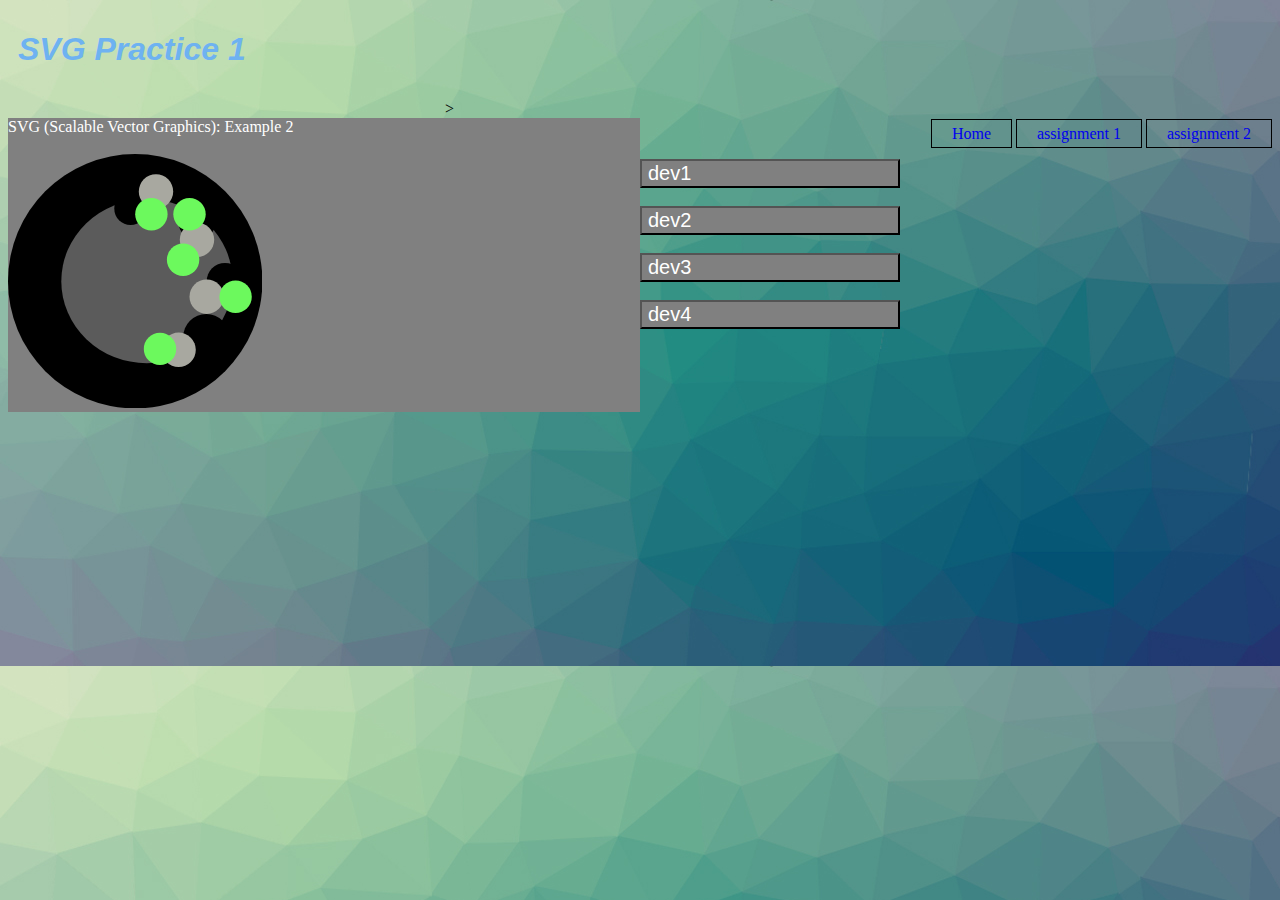
<file: assignment 1.html>
<!DOCTYPE html> 
<html lang="en"> 
    <head>     
        <meta charset="UTF-8">     
        <meta name="viewport" content="width=device-width, initial-scale=1.0">     
        <meta http-equiv="X-UA-Compatible" content="ie=edge">     
        <title>professional cad svg example</title>          
        <link rel="stylesheet" href="style 1.css">
    </head> <body>     
        <h1>SVG Practice 1</h1> 
        <ul>
                <li><a href="index.html">Home</a></li>
                <li><a href="assignment 1.html">assignment 1</a></li>
                <li><a href="assignment 2.html">assignment 2</a></li></ul>>    
        <br> 
        <div class="projects">    SVG (Scalable Vector Graphics): Example 2              
            <br><br> 
 
<svg  
x="0px" y="0px" width="254.3px" height="254.3px" 
viewBox="0 0 254.3 254.3" enable-background="new 0 0 254.3 254.3" xml:space="preserve"> 
 
        <g class="dev1">             
            <circle class="dev1" fill="#284F2A" cx="127.2" cy="127.2" r="127.2"/>         
        </g>         
        <g class="dev5">             
            <ellipse class="dev5" fill="#5B5B5B" cx="138.9" cy="127.2" rx="85.6" ry="82"/>         
        </g>         
        <g class="dev2">             
            <circle class="dev2" fill="#FFFF00" cx="122.6" cy="54.7" r="16.3"/>             
            <ellipse class="dev2" fill="#FFFF00" cx="189" cy="68.8" rx="18.4" ry="17"/>             
            <circle class="dev2" fill="#FFFF00" cx="217" cy="127.2" r="18.3"/>             
            <circle class="dev2" fill="#FFFF00" cx="198.3" cy="183" r="23.1"/>         
        </g>         
        <g class="dev3">             
            <circle class="dev3" fill="#A8A8A0" cx="148" cy="37.5" r="17.2"/>             
            <circle class="dev3" fill="#A8A8A0" cx="189" cy="85.8" r="17.2"/>             
            <circle class="dev3" fill="#A8A8A0" cx="198.7" cy="142.7" r="17.2"/>             
            <circle class="dev3" fill="#A8A8A0" cx="170.6" cy="195.8" r="17.2"/>         
        </g> 
        <g class="dev4">             
            <circle class="dev4" fill="#6CF95D" cx="143.4" cy="60.2" r="16.2"/>             
            <circle class="dev4" fill="#6CF95D" cx="181.5" cy="60.2" r="16.2"/>             
            <circle class="dev4" fill="#6CF95D" cx="175.1" cy="105.8" r="16.2"/>             
            <circle class="dev4" fill="#6CF95D" cx="227.6" cy="142.7" r="16.2"/>             
            <circle class="dev4" fill="#6CF95D" cx="152" cy="194.9" r="16.2"/>         
        </g> 
    </svg>
 
</div> 
 
<div class="buttons" id="sidebar" > 
 
                 <button id="dev1">dev1</button><br><br>         
                 <button id="dev2">dev2</button><br><br>         
                 <button id="dev3">dev3</button><br><br>         
                 <button id="dev4">dev4</button><br><br>             
                </div> 
 
<script>          
const dev1Button = document.querySelector('#dev1');     
const dev2Button = document.querySelector('#dev2');     
const dev3Button = document.querySelector('#dev3');     
const dev4Button = document.querySelector('#dev4'); 
 
    const dev1 = document.querySelector('.dev1');     
    const dev2 = document.querySelector('.dev2');     
    const dev3 = document.querySelector('.dev3');     
    const dev4 = document.querySelector('.dev4'); 
 
    dev1Button.addEventListener('click', e =>{ dev1.classList.toggle('removed');}); 
 
    dev2Button.addEventListener('click', e =>{ dev2.classList.toggle('removed');}); 
 
    dev3Button.addEventListener('click', e =>{ dev3.classList.toggle('removed');}); 
 
    dev4Button.addEventListener('click', e =>{ dev4.classList.toggle('removed');}); 
 
    </script> 
    </body> 
    </html>
</file>
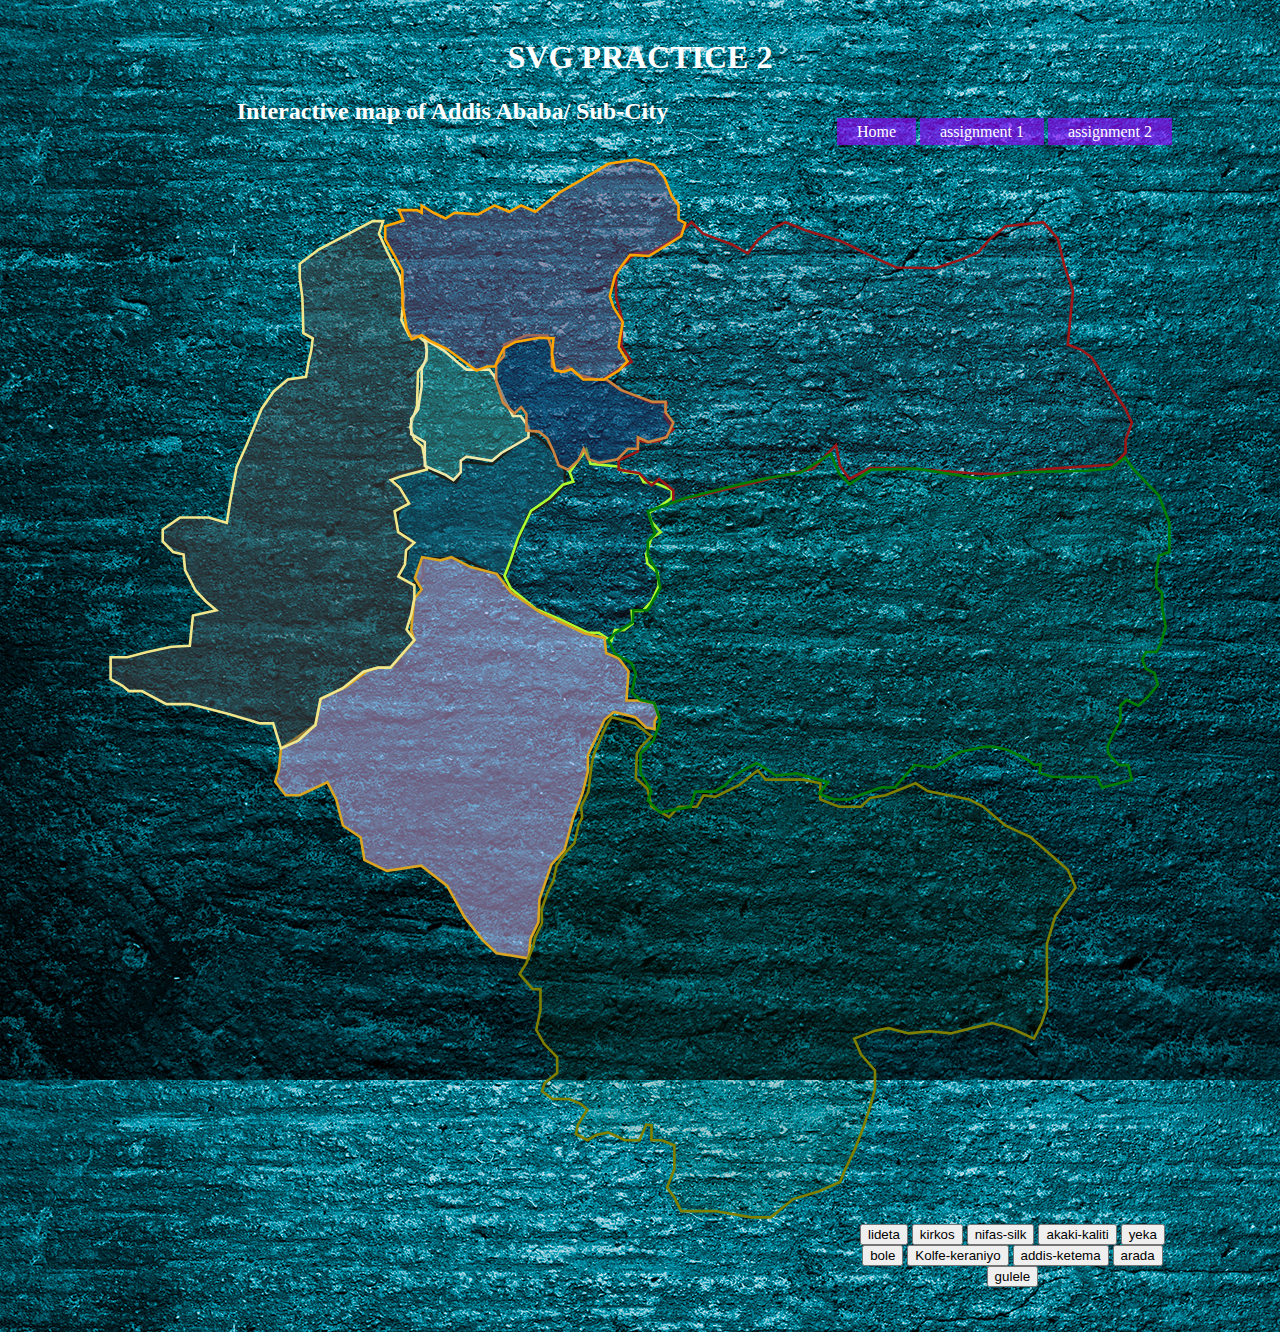
<file: assignment 2.html>
<!DOCTYPE html>
<html lang="en">
<head>
    <meta charset="UTF-8">
    <meta name="viewport" content="width=device-width, initial-scale=1.0">
    <meta http-equiv="X-UA-Compatible" content="ie=edge">
    <title>professional cad svg </title>
    <link rel="stylesheet" href="style 2.css">
</head>
</html> 
<body> 
 <h1>SVG PRACTICE 2</h1> 
<ul>
        <li><a href="index.html">Home</a></li>
        <li><a href="assignment 1.html">assignment 1</a></li>
        <li><a href="assignment 2.html">assignment 2</a></li>
</ul>
   
    <h2>Interactive map of Addis Ababa/ Sub-City</h2> 
<div id="svgClass"> 
        <svg viewBox="0 0 204.2 204" style="enable-background:new 0 0 204.2 204;" xml:space="preserve">	
                <a xLink:href="http://www.addisababa.gov.et/es/web/guest/lideta-sub-city">
                <g class="lideta">
                    <polygon class="lideta" points="59.7,81.8 60.5,80.2 60.5,77 64.2,77 68,77 72.7,79.4 76.2,80.7 77.5,77 
                        79.5,71.8 80.5,68.8 85.5,65.5 87.7,62.8 87.7,60.3 85.7,56.8 83.2,54.3 81.7,53 78.3,55.2 75.8,57.2 73.7,59 67.7,58.5 
                        67.5,61.3 66.7,62.5 63,60.8 60.8,59.7 59,60 55.5,60.7 54.3,61.5 56.8,64.5 57.2,66.5 55.7,68.2 55.2,71.3 57.2,72.7 57.8,74.2 
                        57.2,77.5 56.2,79.2 56.2,80.3 57,81.8 			"/>
                </g></a>
                <a xLink:href="http://www.addisababa.gov.et/hi/web/guest/kirkos-sub-city">
                <g class="kirkos">
                    <polygon class="kirkos"  points="76.1,80.4 77.3,77.3 78.7,73.1 
                        81.2,67.9 84.7,65.5 87.3,62.9 89.3,62.3 88.6,60.5 91.8,56.1 92.6,58.9 97.8,59.4 99.1,60.4 102,60.8 102.8,62.4 105.1,62.6 
                        108.2,63.9 108.2,65.4 106.3,66.8 103.8,68.3 104.3,70 106.1,72 104.3,73.1 103.3,76.3 103.5,78 105.5,79.8 105.7,82.3 
                        104.3,85.3 102.6,87.1 100.5,87.1 100.7,89.5 99,90.8 97.3,90.8 96.6,92.9 94.2,91.3 92.1,91.3 86.5,88.6 82.2,86.8 78.8,84 
                        77.3,82.8 			"/>
                </g></a>
                <a xLink:href="http://www.addisababa.gov.et/hi/web/guest/nifassilk-sub-city">
                <g class="nifassilk">
                    <polygon class="nifassilk"  points="74.6,152.8 80.7,153.8 81.1,150 
                        82.6,146.9 82.8,142.5 85.1,135.8 87.6,133 89.3,126.8 91.1,122 92.1,117.9 92.1,114.8 95.3,108 97.1,106.5 101.2,107.5 
                        103.3,109.5 104.9,109.8 104.9,108.3 105.6,107 104.8,104.8 101.6,104.3 99.5,104.3 99.9,98.7 98,96.2 95.6,95.2 95.3,92.3 
                        91.4,91.4 82.8,87.3 77.3,83.5 74.6,80 69.6,78.7 65.9,76.8 63.8,77.4 60.3,76.8 58.9,80.8 60.2,83 58.8,84.7 58.4,88.4 
                        58.2,90.9 58.8,92.8 54.2,98 51.8,98 49.8,98.6 45.8,101.6 40.8,104 39.8,109 33.2,113.5 32.8,117.5 32.1,119.9 34.1,122.5 
                        36.8,122.5 42.1,120 43.8,123.3 45.1,128.3 48.5,130.6 49.2,134.9 53.5,137 60.1,136 65.1,139.9 68.5,146 72,150.4 			"/>
                </g></a>
                <a xLink:href="http://www.addisababa.gov.et/hi/web/guest/akakikaliti-sub-city">
                <g class="akakikaliti">
                    <polygon class="akakikaliti" points="81.5,151.8 80.3,154.7 
                        79,156.8 80.3,158.3 81.5,159.7 83,159.7 83,161.2 83,163.7 82.2,167.5 83.7,170.2 86.2,172.8 86.2,175.8 83.8,177.7 83.3,179.3 
                        85.3,180.8 88.5,180.8 90.7,181.7 92,182.8 90.2,185.7 89.8,187.5 92,188.7 93.7,187.7 96,187.2 99.2,188.7 102,188.7 
                        103.3,185.7 104.3,185.8 104.3,188.7 106.3,188.7 108.7,189.7 108.7,191.7 108.7,194.2 107.3,197.8 108.7,199.7 110,202.3 
                        113.3,202.3 116.5,202.3 123.5,203.5 127.2,203.5 131.5,200 136.5,198.5 140.5,196.7 141.3,194.7 143.3,190.5 144.8,186.7 
                        146.2,182.5 147.2,178.8 147.2,175.3 144.5,172.2 143.2,169.2 147.2,167.7 149.8,167.2 153.7,168.2 157.7,167.8 161.7,168.2 
                        167.3,166.8 169.7,166.2 173.5,167.3 177.7,169.2 179.2,166.2 180.2,163.3 180.2,157.8 180.2,151 181.8,145.7 185.7,140.2 
                        184.2,136.8 177,130.5 172.2,128.3 168,124.7 165.3,123.3 157.3,121.7 155,120.2 152.2,121.3 149.2,122.5 146.3,123 144.5,124.7 
                        140.3,124.7 136.7,123.3 136.7,120.2 133.3,119.5 130,119.5 126.2,119.5 124.7,117.7 121.2,120.5 116.5,122.8 114.3,122.5 
                        113,124.7 109.5,124.7 107.7,126.7 104.3,124.7 103.5,121.2 101.3,119.2 101.5,114.5 102.3,113.2 104.3,111.2 101.2,108.7 
                        96.7,107.5 95.7,109 94.6,111.4 93.2,114.8 92.8,116.8 92.2,121.8 90.8,124.7 91,126.8 90.3,128.2 89.5,131.7 87.8,133.5 
                        86.1,136 85.5,138.8 84.3,141.3 83.2,144.5 83.3,147 82,149.7 			"/>
                </g></a>
                <a xLink:href="http://www.addisababa.gov.et/hi/web/guest/yeka-sub-city">
                <g class="yeka">
                    <polygon class="yeka" points="102,60.7 103.5,62.3 104.3,63 
                        105.8,61.8 108.5,64 108.5,66.2 135.3,59.8 139.7,55.3 140.5,59.3 142.3,61.8 146.2,59.7 152.8,59.7 167,60.8 171.8,60.8 
                        181.2,59.8 193.2,59 195.3,56.7 195.3,54.3 196.5,51 195.2,48.2 192.8,44.7 188.8,38.5 186.8,37 184.2,36 185.2,25.7 183.5,20.7 
                        182.3,15.7 179.5,12.5 172.3,13.3 169.2,15.8 167,18.3 163.7,19.7 159,21.3 151.3,21.2 147.5,19.5 140.8,16.2 133.7,14 130,12.5 
                        127.5,13.8 124.8,15.8 122.8,18.5 119.8,16.8 114.2,14.7 112,12.5 108.2,16 104.3,18.2 101.2,18.5 97.5,22 97.5,26.8 98.7,31.3 
                        98.5,36.2 100.5,39.3 97.5,41 95.2,42.5 98.5,44.8 104.3,47.2 107.2,47.2 106.8,49.7 108.5,52.3 105.8,54.5 103.5,54.8 
                        101.5,54.3 101.7,56.5 98,58.2 98,60 			"/>
                </g></a>
                <a xLink:href="http://www.addisababa.gov.et/hi/web/guest/bole-sub-city">
                <g class="bole">
                    <polygon class="bole" points="103.6,68 110.7,65.5 121.3,62.8 
                        126.2,61.7 133,60.5 138.7,57 140.3,60.7 142.3,62.8 146.5,60 155.2,59.8 167.7,61.8 175.3,60.5 188,60.2 192.3,59.8 195.2,57.7 
                        196.7,59.8 201.7,65 203.7,70.2 203.7,75.8 201.7,76.5 201.2,79.8 201.2,82.5 202.3,83.7 202.3,86.5 203,90.2 202,93.5 201.2,95 
                        199.2,95 198.5,96.5 199.2,98.2 200.8,99 201.5,101.3 199.5,103.7 197.7,105.3 195.5,104.2 194.3,105.3 194.3,108.2 193,110.5 
                        191.8,113.2 192,114.5 194,116.7 195.8,116.7 196.5,119.5 193.7,120.3 190.8,121 189.8,119 187,119 181.3,119 178.8,118.2 
                        179,116.5 177.8,116.7 176.5,115.7 172.7,113.8 170,113.2 168.2,113.2 163.5,114.2 158.5,117.2 154.8,116.7 151,121 148.3,121 
                        144.8,122.3 142.2,123.3 139.3,123.3 136.5,122.2 138.2,120 132.2,118.3 128.2,118.7 124.5,116.3 120.5,118.5 118.3,120.7 
                        116.3,121.8 112.7,121.8 111.8,124.7 108.5,125.3 106,125.8 103.6,123.5 104.3,121.7 102.2,118.2 102.2,114.5 104.7,112 
                        106,108.2 104.8,104.8 102.2,104.2 100.5,102.7 101.3,99.2 100.5,97.2 97.3,95.3 96,92.7 97.3,91.4 100.7,89.3 100.8,87 
                        103.6,87 106,82.7 105.2,79.2 103.6,76.5 103.6,73.7 105,72.3 103.6,68 			"/>
                </g></a>
                <a xLink:href="http://www.addisababa.gov.et/hi/web/guest/kolfekeraniyo-sub-city">
                <g class="Kolfekeraniyo">
                    <polygon class="kolfekeraniyo"  points="0.5,100.2 2.8,101.5 4,102.5 
                        6.5,102.5 11.2,105 15.7,105 22.8,106.8 29.2,108.7 31.7,108.7 33.2,113.5 36.5,112 39.8,109 40.8,104 45,102 49,98.8 51.8,98 
                        54.2,98 58.8,92.7 57.3,90.7 58.2,87.8 58.8,84.7 58.8,82.2 55.7,80.5 57,78.2 57.2,75.5 58.8,74 55.7,72 55,68 57.8,66.5 
                        56,63.5 54.3,62 56.5,61.2 61.2,60 60.3,55.5 58.8,54.2 58,51.8 59.3,47.8 59.5,41.2 61.2,39 61.2,35.8 59.5,34.3 57.8,34.3 
                        56.3,31.3 56.8,26.8 56,22.8 53.5,18 52,14.7 52.8,12.3 50.8,12.3 40.5,17.7 36.8,20.5 36.8,23.2 37.3,27 37.5,33.8 39.3,34.8 
                        39,37.2 38.5,39.3 38,42.2 34.5,42.7 31.8,45 29.5,48.3 26.5,55.5 24.7,59.5 23.5,65.8 22.8,70.2 19.3,69.2 13.8,69.2 10.5,71.5 
                        10.5,73.8 12.5,75.8 14.5,76.3 14.8,79.3 16.8,83.2 18.8,85.3 20.8,87 16.3,88 15.7,93.8 12.2,94 7.5,95 3.7,96 0.5,96 			"/>
                </g></a>
                <a xLink:href="http://www.addisababa.gov.et/hi/web/guest/addisketema-sub-city">
                <g class="addisketema">
                    <polygon class="addisketema"  points="60.8,35 64.3,37 67.2,39.5 
                        68.8,40.8 73.2,40.8 74.2,42.2 76,46.3 77.7,49.7 79.2,49.7 80.7,51.8 80.7,53.8 75.5,56.8 73.7,58.3 68.8,57.5 67.7,58.3 
                        67.7,60.5 66.3,62 64.8,61 60.8,59.3 60.8,54.7 58.2,53.2 58.2,50.2 59.5,48.5 60.2,44 60.2,40.7 61,38.8 61.2,37.2 			"/>
                </g></a>
                <a xLink:href="http://www.addisababa.gov.et/hi/web/guest/arada-sub-city">
                <g class="arada">
                    <polygon class="arada"  points="88.3,60 90.3,58.2 91.3,56 92.2,58 
                        94.3,58.7 97.8,58 99.8,56 101.7,56 101.7,53.8 103.7,54.7 107.2,53.8 108.5,51 107,49 107,47 104.5,47 98.4,44.7 95.7,42.7 
                        93.7,42.7 90,41.7 88.3,40.2 87,41.3 85.2,40.2 85.2,36.8 84.3,34.2 80.3,34.2 76,36 76,38.2 74.5,39.8 74.5,43 75.8,47.1 
                        78,49.2 79.3,48 80.3,49.3 80.3,52.5 82.7,52.7 84.3,54 85.5,56.5 86.5,59.2 			"/>
                </g></a>
                <a xLink:href="http://www.addisababa.gov.et/hi/web/guest/gulele-sub-city">
                <g class="gulele">
                    <polygon class="gulele"  points="60.2,34.2 58.3,35 57.3,32.8 
                        56.5,28 56.5,25.2 56.5,21.8 55,19 53.2,15.8 53.2,13.3 56.7,12.2 55.8,10.2 59.3,10.2 60.2,10.7 60.2,9.3 62.5,10.7 64.8,11.8 
                        66.5,10.7 71,11 74.2,9.3 77,10.5 79.3,9.3 82,10.5 86.7,6.8 91.2,4.2 96,1.3 101.2,0.5 104.8,1.5 106.8,4 108.2,7.5 109.5,9.3 
                        109.5,12 110.8,12.7 110,15.2 105.8,17.8 103.8,19 100.2,18.8 98.5,21 97.3,22.8 96.3,26.7 97,28.8 98.8,31.7 98.2,35 98,36.5 
                        99.7,39.2 98,41 95.2,42.7 93.7,42.7 91.2,42.7 89,40.7 87.5,41.2 85.8,41 85.2,37.7 85.5,34.8 82.8,34.7 78.2,35.5 76,36.7 
                        75,38.5 74.3,40.2 72.8,40.2 70.7,41 68,39 65,36.8 61.8,35.3 			"/>
                </g></a>
        </svg>
        
</div> 
<div class="buttons" id="sidebar" >
 
    <button id="lideta">lideta</button>    <button id="kirkos">kirkos</button>    <button id="nifassilk">nifas-silk</button>
    <button id="akakikaliti">akaki-kaliti</button>    <button id="yeka">yeka</button>    <button id="bole">bole</button>
    <button id="kolfekeraniyo">Kolfe-keraniyo</button>    <button id="addisketema">addis-ketema</button>    <button id="arada">arada</button>
    <button id="gulele">gulele</button>
</div> 
 
<script> 
 
const lidetaButton = document.querySelector('#lideta'); 
const kirkosButton = document.querySelector('#kirkos'); 
const nifassilkButton = document.querySelector('#nifassilk'); 
const akakikalitiButton = document.querySelector('#akakikaliti'); 
const yekaButton = document.querySelector('#yeka'); 
const boleButton = document.querySelector('#bole'); 
const kolfekeraniyoButton = document.querySelector('#kolfekeraniyo'); 
const addisketemaButton = document.querySelector('#addisketema'); 
const aradaButton = document.querySelector('#arada'); 
const guleleButton = document.querySelector('#gulele'); 

const lideta = document.querySelector('.lideta'); 
const kirkos = document.querySelector('.kirkos'); 
const nifassilk = document.querySelector('.nifas-silk'); 
const akakikaliti = document.querySelector('.akaki-kaliti'); 
const yeka = document.querySelector('.yeka'); 
const bole = document.querySelector('.bole'); 
const kolfekeraniyo = document.querySelector('.kolfe-keraniyo'); 
const addisketema = document.querySelector('.addis-ketema'); 
const arada = document.querySelector('.arada'); 
const gulele = document.querySelector('.gulele'); 
 
lidetaButton.addEventListener('click', e =>{ lideta.classList.toggle('removed');}); 
kirkosButton.addEventListener('click', e =>{ kirkos.classList.toggle('removed');}); 
nifassilkButton.addEventListener('click', e =>{ nifassilk.classList.toggle('removed');}); 
akakikalitiButton.addEventListener('click', e =>{ akakikaliti.classList.toggle('removed');}); 
yekaButton.addEventListener('click', e =>{ yeka.classList.toggle('removed');}); 
boleButton.addEventListener('click', e =>{ bole.classList.toggle('removed');}); 
kolfekeraniyoButton.addEventListener('click', e =>{ kolfekeraniyo.classList.toggle('removed');}); 
addisketemaButton.addEventListener('click', e =>{ addisketema.classList.toggle('removed');}); 
aradaButton.addEventListener('click', e =>{ arada.classList.toggle('removed');}); 
guleleButton.addEventListener('click', e =>{ gulele.classList.toggle('removed');}); 
</script> 
</body>
</file>
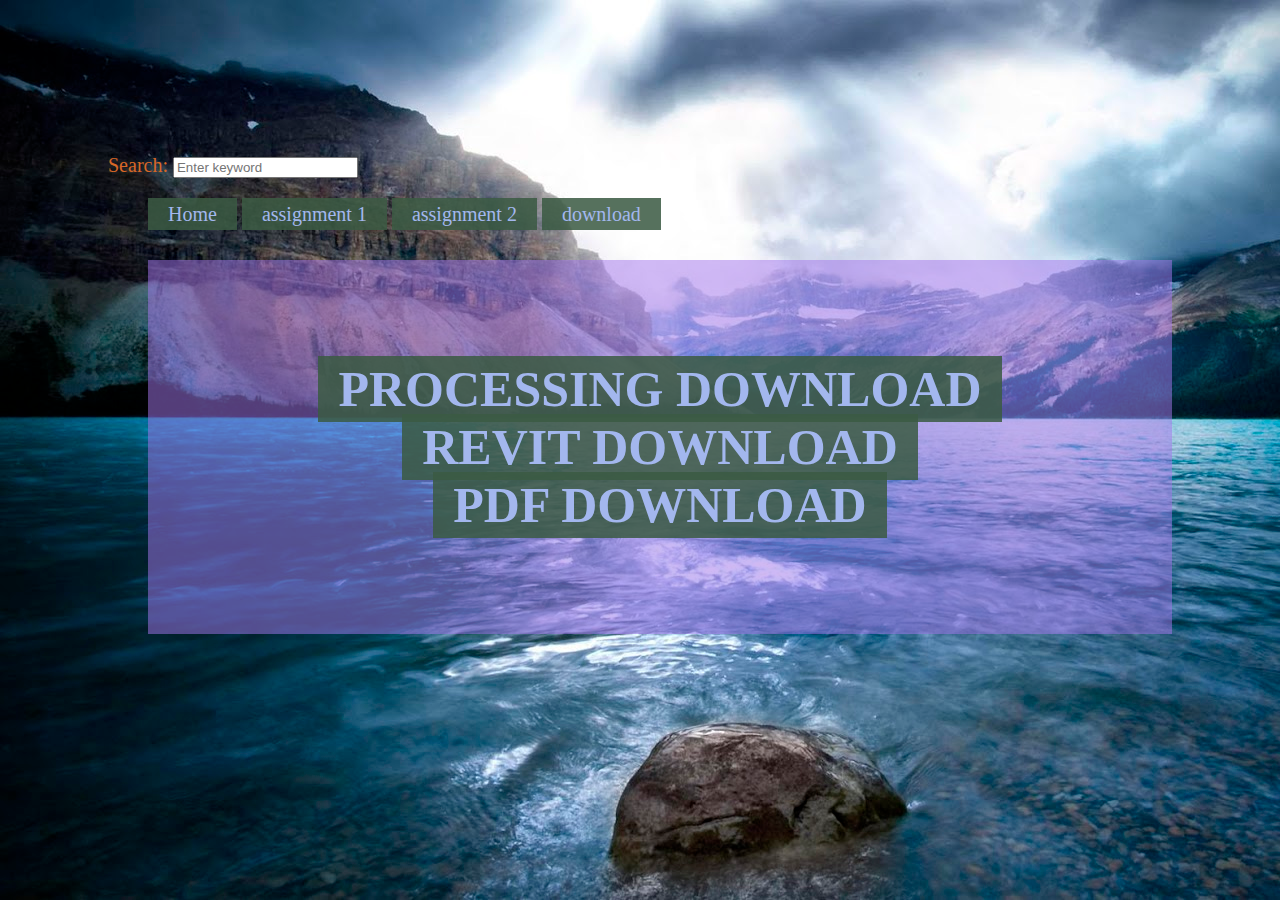
<file: download.html>
<!DOCTYPE html>
<html lang="en">
<head>
    <meta charset="UTF-8">
    <meta name="viewport" content="width=device-width, initial-scale=1.0">
    <meta http-equiv="X-UA-Compatible" content="ie=edge">
    <title>professional cad class</title>
</head>
<link rel="stylesheet" href="class 2.css">
<body>
    <header>
      <div class="main">
        <div class="logo">
</header>
    <br><br>
    <label for="search"> Search:</label>
    <input type="search" name="search" placeholder="Enter keyword"/>
    <ul>
    <li><a href="index.html">Home</a></li>
    <li><a href="assignment 1.html">assignment 1</a></li>
    <li><a href="assignment 2.html">assignment 2</a></li>
    <li><a href="download.html">download</a></li>
    <h1>
        <li><a href="C:/Users/123/Desktop/cad whole assignment/pro/application.windows64/pro.exe">PROCESSING DOWNLOAD</a></li> 
        <li><a href="C:/Users/123/Desktop/cad whole assignment/CAD DESIGN.rvt">REVIT DOWNLOAD</a></li>
        <li><a href="C:/Users/123/Desktop/all/cad pdf/Module 2_Lect_1b_HTML and CSS.pdf">PDF DOWNLOAD</a></li>
        
    </h1>
</file>
<file: style 1.css>
body{
    text-align: center;
    background-image: url(BBack.jpg);} 
h1{color:rgb(110, 178, 241);  
    font-family: Arial, "Helvetica Neue", Helvetica, sans-serif; 
    font-style: italic; 
    padding: 10px;     
    text-align: left;} 
    h2{c:red; font-family: Arial, "Helvetica Neue", Helvetica, sans-serif; 
        font-style: italic; 
        margin-right: 100px;
        margin-left: 100px; 
        padding: 10px;} 
        data{color:white; 
            font-size: 5; 
            background-color: cadetblue; 
            font-family: Arial, "Helvetica Neue", Helvetica, sans-serif;} 
 
p{color: blue; font-weight: 10; 
    text-align: justify; 
    width: 300px; 
    padding: 10px; 
    margin-right: 100px; 
    margin-left: 100px;} 
 
.projects{color: white; 
    background-color:gray;
    padding: 10px;         
    text-align: justify;         
    float:left;         
    width:50%;         
    padding:0px;         
    box-sizing:border-box;     
}             
    button{ 
                position: relative;                 
                color: white;                 
                font-size: 20px;                 
                background:gray;                                  
                outline: none;                 
                left: 0%;                 
                width: 260px;                 
                text-align: left;             
            }             
            #sidebar{                 
                text-align: left;                 
                float:right;                 
                width:50%;                                  
                background:none;                 
                color:#fff; 
                padding:0px;                 
                box-sizing:border-box;             
            } 
 
.dev1{fill:black;  } 
.dev2{fill:black;      } 
.removed{ display: none; } 
ul{
    float: right;
    list-style-type: none;
    margin-top: 25px; 
   

}
ul li{
    display: inline-block
}

ul li a{
    text-decoration: none;
    padding: 5px 20px;
    border: 1px solid black; 
    transition: 0.6s ease;

}
ul li a:hover{
    background-color: rgb(136, 72, 240);
    color: #000;

}

ul li.active a{
    background-color: red;
    color: rgb(209, 113, 68);

}
</file>
<file: style 2.css>
body {
    text-align: center;
    background-image: url(green-grunge-concrete-texture-hd1.jpg);
    padding: 100px;
    padding-top: 10px;
}
h1 {
    font-family: Impact;
    color: rgb(255, 255, 255);
    font-weight: bold;
}

h2 {
    font-family: Impact;
    color: rgb(255, 255, 255);
}
.svgClass {
    float:left;
    width:10%;
    color:#fff;
    padding:10px;
    box-sizing:border-box;
}
polygon{
    fill:white; transition: 1s fill;
}
polygon:hover {
    fill: rgba(243, 109, 109, 0.671);stroke-width: 1px;
     
}
.lideta { stroke:rgb(29, 29, 21);stroke-width: 0.5px;stroke-linejoin: 3; fill:rgb(31, 89, 116); fill-opacity: 50%;}
.kirkos{stroke:greenyellow;stroke-width: 0.5px;stroke-linejoin: 3; fill:rgb(87, 61, 109); fill-opacity: 10%;}
.nifassilk{stroke:goldenrod;stroke-width: 0.5px;stroke-linejoin: 3; fill: rgb(217, 181, 241); fill-opacity: 50%;}
.akakikaliti {stroke:olive;stroke-width: 0.5px;stroke-linejoin: 3; fill:rgb(21, 77, 30); fill-opacity: 10%;}
.yeka{stroke:rgb(158, 24, 24);stroke-width: 0.5px;stroke-linejoin: 3;fill:rgb(95, 29, 49); fill-opacity: 10%;}
.bole{stroke:green;stroke-width: 0.5px;stroke-linejoin: 3; fill:rgb(42, 119, 89); fill-opacity: 10%;}
.kolfekeraniyo{stroke: khaki;stroke-width: 0.5px;stroke-linejoin: 3; fill: rgb(75, 74, 75); fill-opacity: 50%;}
.addisketema{stroke:palegoldenrod;stroke-width: 0.5px;stroke-linejoin: 3; fill:rgb(67, 138, 134);fill-opacity: 50%;}
.arada{stroke:peru;stroke-width: 0.5px;stroke-linejoin: 3; fill:rgb(35, 48, 104); fill-opacity: 50%;}
.gulele{stroke:orange;stroke-width: 0.5px; stroke-linejoin: 3; fill:rgb(111, 73, 119); fill-opacity: 50%;}

.removed{
display: none;
}
.button{

    position:left;
    color: rgb(95, 94, 94);
    font-size: 20px;
    background:rgb(109, 109, 109);
    border:none;
    outline: none;
    left: 100%;
    width: 260px;
    text-align: left;
    
}
.button.hover{
  stroke: rgb(245, 239, 239);
}
#sidebar{
    
    float:right;
    width:30%;
    background:none;
    color:rgb(105, 105, 105);
    padding:0px;
    box-sizing:border-box;
   
}
    ul{
        float: right;
        list-style-type: none;
        margin-top: 25px; 
       
    
    }
    ul li{
        display: inline-block
    }
    
    ul li a{
        text-decoration: none;
        color: white;
        padding: 5px 20px;
        background-color: rgba(153, 0, 255, 0.644);
        transition: 0.6s ease;
    
    }
    ul li a:hover{
        background-color: red;
        color: #000;
    
    }
    
    ul li.active a{
        background-color: red;
        color: rgb(41, 42, 102);
    
    }
</file>
<file: class 2.css>
body {text-align: left;
    COLOR:rgb(216, 103, 38);
    background-image: url(6805310-perfect-background.jpg);
font-family: impact;
font-size: 20px ; 
padding : 100px;
}
h1 {text-align: center;
    color:white;
font-family: impact;
font-size: 50px ; 
background-color: rgba(163, 118, 236, 0.514); 
padding: 100px;
}
ul{
    float: right;
    list-style-type: none;
    margin-top: 25px; 
   

}
ul li{
    display: inline-block
}

ul li a{
    text-decoration: none;
    color: rgb(163, 183, 238);
    padding: 5px 20px;
    background-color: rgba(59, 90, 67, 0.863); 

    transition: 0.6s ease;

}
ul li a:hover{
    background-color: blue;
    color: #000;

}

ul li.active a{
    background-color: black;
    color: rgb(41, 42, 102);

}

.container-1{
    display: flex;}
.container-2{
    display: flex;
    justify-content: space-between;
 }
 .container-3{
    display: flex;
    flex-wrap: wrap;
    justify-content: space-between;
 }

 .container-1 div, 
 .container-2 div, 
 .container-3 div{
     border: 1px #ccc solid; padding:10px;
 }

 .container-2-box{
     flex-basis: 80%;}
 .container-3-box{
     flex-basis: 12%;}
 
 .box-1{
     flex: 1;
     order: 1;}
 .box-2{
     flex: 1; 
     order: 2;}
 .box-3{
     flex: 1;
     order: 3;
 }
 .btn{
    display: inline-block;
    color: red(0, 0, 0);
    padding: 1rem 2rem;
    border: rgb(0, 0, 0) 1px solid;
    margin-left: 680px;
    opacity: 0;
    animation-name: btn;
    animation-duration: 5s;
    animation-delay: 5s;
    animation-fill-mode: forwards;
  
    transition-property: transform;
    transition-duration: 1s;
  }
  
  .btn:hover {
    transform: rotateY(180deg);
  }
  
  @keyframes btn{
  0%   {opacity: 0}
  100% {opacity: 1}
  }
</file>
